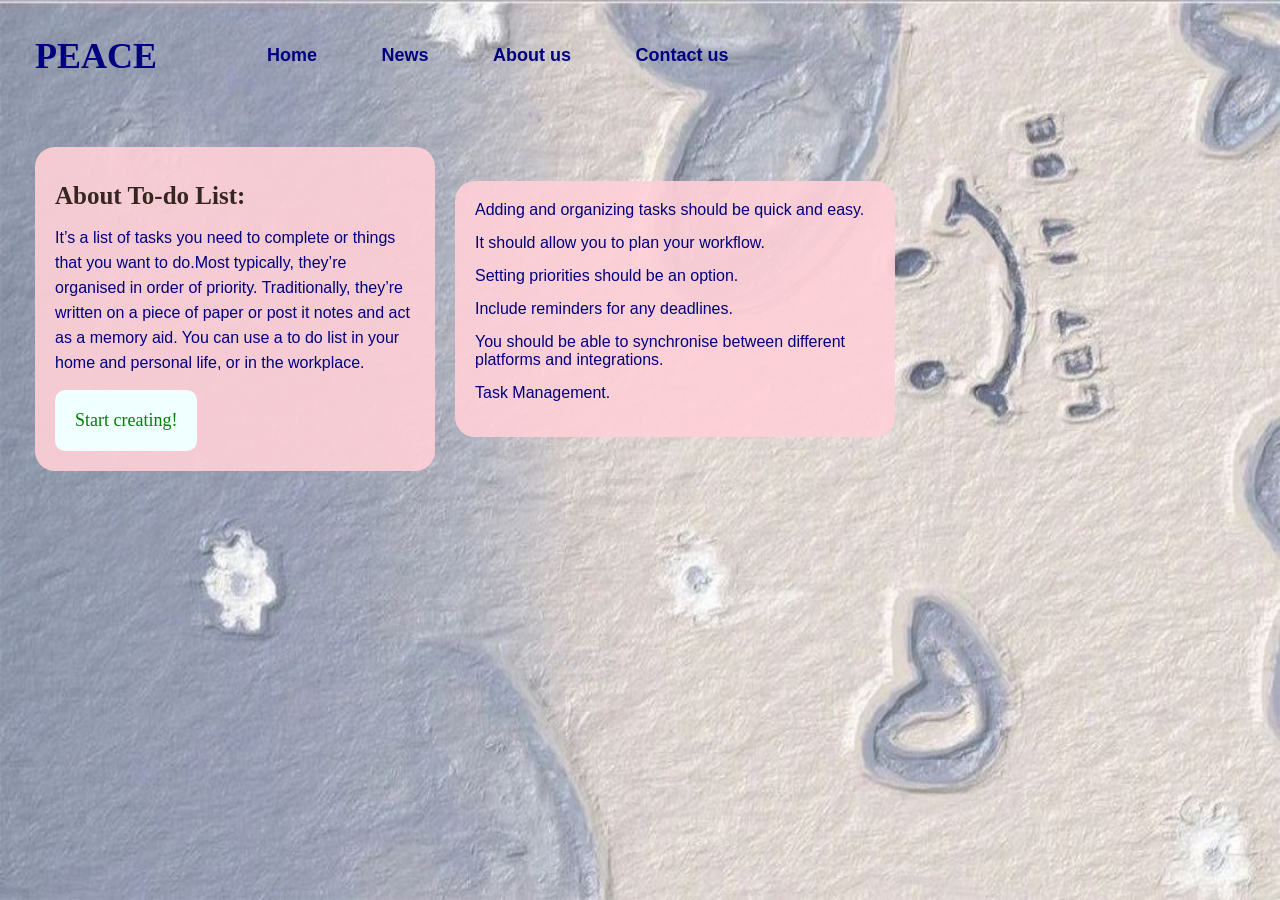
<file: index.html>
<!DOCTYPE html>
<html>
  <head>
    <title>To-Do List</title>
    <meta name="viewport" content="width=device-width, initial-scale=1.0">
    <link rel="stylesheet" href="./style/homepage.css">
    <link rel="icon" type="x-icon" href="./style/img/Tulpentocht.jpeg">
  </head>
  <body>
     <div class="container">
      <div class="menu-bar">
        <div class="logo">
          <h3>PEACE</h3>
          </div>
          <div class="content">
            <ul>
              <li><a href="#">Home</a></li>
              <li><a href="#">News</a></li>
              <li><a href="#">About us</a></li>
              <li><a href="#">Contact us</a></li>
            </ul>
          </div>
        </div>
        <div class="box">
        <div class="text">
          <div class="intro">
            <h3>About To-do List:</h3>
            <p>It’s a list of tasks you need to complete or things that you want to do.Most typically, they’re organised in order of priority. Traditionally, they’re written on a piece of paper or post it notes and act as a memory aid. You can use a to do list in your home and personal life, or in the workplace.
            </p>
          </div>
          <div class="button">
            <button><a href="./style/ToDoList.html">Start creating!</a></button>
          </div>
        </div>
        <div class="benefit">
          <p>Adding and organizing tasks should be quick and easy.</p>
          <p>It should allow you to plan your workflow.</p>
          <p>Setting priorities should be an option.</p>
          <p>Include reminders for any deadlines.</p>
          <p>You should be able to synchronise between different platforms and integrations.</p>
          <p>Task Management.</p>
        </div>
        </div>
      </div>
     </div>
  </body>
</html>
</file>
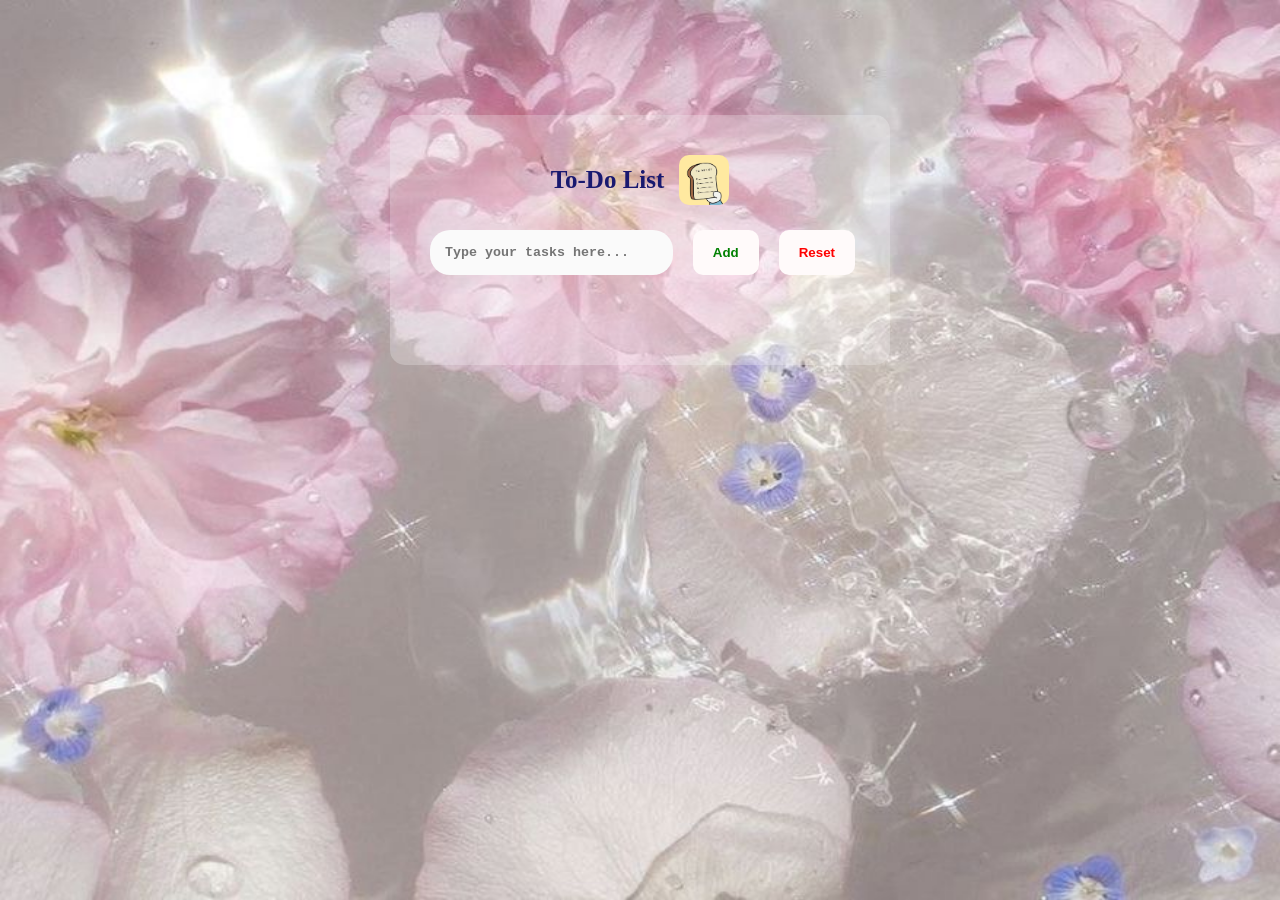
<file: style/ToDoList.html>
<!DOCTYPE html>
<html>
  <head>
    <title>To-Do List</title>
    <meta name="viewport" content="width=device-width, initial-scale=1.0">
    <link rel="stylesheet" href="./list.css">
    <link rel="icon" type="x-icon" href="./img/icon.jpeg">
  </head>
  <body>
    <div class="container">
      <div class="to-do-list">
        <h3>To-Do List <img src="./img/todolist.jpeg" alt=""></h3>
        <div class="box-content">
          <input type="text" value="" id="type-text" placeholder="Type your tasks here...">
          <button id="add" onclick="addTasks()">Add</button>
          <button id="reset" onclick="resetInput()">Reset</button>
        </div>
        <ul id="list-contanier">
          <!-- <li class="check">Task 1</li>
          <li>Task 2</li>
          <li>Task 3</li>  -->
        </ul>
      </div>
    </div>
    <script src="./list.js"></script>
  </body>
</html>
</file>
<file: style/homepage.css>
* {
  box-sizing: border-box;
  margin: 0;
  padding: 0;
  font-family: 'Popins', sans-serif;
}
.container {
  background-image: url('./img/letitbe.jpeg');
  background-repeat: no-repeat;
  background-size: 100% 100%;
  width: 100%;
  min-height: 100vh;
  padding: 15px;
}
.menu-bar {
  display: flex;
  justify-content:flex-start;
  width: 100%;
  border-radius: 20px;
}
.logo {
  margin-right: 60px;
}
.logo h3 {
  padding: 20px;
  color: navy;
  font-weight: bold;
  font-family: Copperplate;
  font-size: 36px;
  cursor: wait;
}
ul li {
  display: inline-block;
  padding: 30px;
  font-size: 18px;
}
li a {
  color: navy;
  text-decoration: none;
  font-weight: bold;
}
li a:hover {
  text-decoration: underline;
  font-style: italic;
}
.info img {
  width: 100px;
  background-color: transparent;
}
.box {
  display: flex;
  margin-top: 50px;
  align-items: center;
}
.text {
  display: flex;
  flex-direction: column;
  margin-left: 20px;
  max-width: 400px;
  background-color: rgba(255, 208, 215, 0.9);
  border-radius: 20px;
  padding: 20px;
}
.intro h3 {
  padding-top: 15px;
  padding-bottom: 15px;
  color: rgb(53, 38, 32);
  font-family: fantasy;
  font-weight: bold;
  font-size: 25px;
  cursor: pointer;
}
.intro p {
  line-height: 25px;
  color: navy;
  padding-bottom: 15px;
  cursor: pointer;
}
.button button {
  border: none;
  padding: 20px;
  font-size: 18px;
  border-radius: 10px;
  background-color:azure;
}
.button button a {
  text-decoration: none;
  color: green;
  font-family: Copperplate;
}
.button button:hover {
  background-color: yellow;
}
.button button a::before {
  padding-right: 10px;
}
.button button a:hover {
  font-style: italic;
  color: dodgerblue;
}
.benefit {
  margin-left: 20px;
  max-width: 440px;
  background-color: rgba(255, 208, 215, 0.9);
  border-radius: 20px;
  padding: 20px;
}
.benefit p {
  padding-bottom: 15px;
  color: navy;
  cursor: pointer;
}
.benefit p::before {
  padding-right: 10px;
}
.benefit p:hover {
  font-style: italic;
  font-weight: bold;
}

@media (max-width: 768px) {
  .menu-bar {
    flex-direction: column;
    align-items: flex-start;
  }

  ul li {
    display: block;
    padding: 10px 20px;
  }

  .box {
    flex-direction: column;
    align-items: flex-start;
    gap: 20px;
  }

  .text, .benefit {
    max-width: 100%;
    margin-left: 0;
  }

  .logo h3 {
    font-size: 28px;
  }
}

@media (max-width: 480px) {
  .logo h3 {
    font-size: 24px;
  }

  .intro h3 {
    font-size: 20px;
  }

  .button button {
    width: 100%;
    padding: 15px;
  }

  .container {
    padding: 10px;
    background-size: cover;
  }
}
</file>
<file: style/list.css>
* {
  box-sizing: border-box;
  padding: 0;
  margin: 0;
  font-family: 'Popins', sans-serif;
}
.container {
  width: 100%;
  min-height: 100vh;
  background-image: url('./img/login.jpg');
  background-repeat: no-repeat;
  background-size: 100% 100%;
  padding: 15px;
}
.to-do-list {
  width: 100%;
  max-width: 500px;
  background-color: rgba(250, 250, 250, 0.25);
  margin: 100px auto 25px;
  padding: 40px 25px 60px;
  border-radius: 15px;
}
.to-do-list h3 {
  color: midnightblue;
  font-weight: bold;
  font-family: papyrus;
  display: flex;
  align-items: center;
  justify-content: center;
  margin-bottom: 15px;
  font-size: 25px;
}
.to-do-list h3 img {
  width: 50px;
  border-radius: 10px;
  margin-left: 15px;
}
.box-content {
  display: flex;
  align-items: center;
  justify-content: space-between;
  padding-left: 15px;
  margin-bottom: 20px;
}
input {
  color: midnightblue;
  font-family: 'Courier New', Courier, monospace;
  font-weight: bold;
  flex: 1;
  border-style: none;
  padding: 15px;
  border-radius: 20px;
  background-color: rgb(250, 250, 250);
  margin-right: 10px;
}
button {
  background-color:snow;
  border-style: none;
  margin: 10px;
  padding: 15px 20px;
  border-radius: 10px;
  cursor: pointer;
}
button#add {
  color: green;
  font-weight: bold;
}
button#reset {
  color: red;
  font-weight: bold;
}
ul li {
  list-style-type: none;
  user-select: none;
  font-size: 18px;
  padding: 15px 10px 10px 60px;
  cursor: pointer;
  position: relative;
  color: navy;
  font-family: 'Courier New', Courier, monospace;
  font-weight: bold;
}
ul li::before {
  content: '';
  background-image: url('./img/uncheck.png');
  background-size: cover;
  background-position: center;
  width: 25px;
  height: 25px;
  border-radius: 50%;
  position: absolute;
  top: 12px;
  left: 15px;
}
ul li.check {
  text-decoration: line-through;
  color: gray;
  font-style: italic;
}
ul li.check::before {
  background-image: url('./img/checked.png');
}
ul li span {
  position: absolute;
  right: 10px;
  top: 14px;
  width: 25px;
  height: 25px;
  color: rgba(255, 0, 0, 0.5);
}
ul li span:hover {
  color: black;
  text-decoration: line-through;
}
button#add:hover {
  background-color:green;
  color: white;
}
button#reset:hover {
  background-color:yellow;
  color: green;
}

@media (max-width: 768px) {
  .to-do-list {
    margin: 50px auto;
    padding: 25px 15px;
  }

  .to-do-list h3 {
    font-size: 20px;
    flex-direction: column;
  }

  .to-do-list h3 img {
    width: 40px;
    margin-left: 0;
    margin-top: 10px;
  }

  .box-content {
    flex-direction: column;
    align-items: stretch;
    gap: 10px;
    padding-left: 0;
  }

  input {
    width: 100%;
    margin-right: 0;
    padding: 12px;
    font-size: 16px;
  }

  button {
    width: 100%;
    padding: 12px;
    font-size: 16px;
    margin: 5px 0;
  }

  ul li {
    font-size: 16px;
    padding-left: 50px;
  }

  ul li::before {
    width: 20px;
    height: 20px;
    top: 14px;
    left: 10px;
  }

  ul li span {
    right: 5px;
    top: 12px;
  }
}

.benefit p::before {
    content:none;
}
</file>
